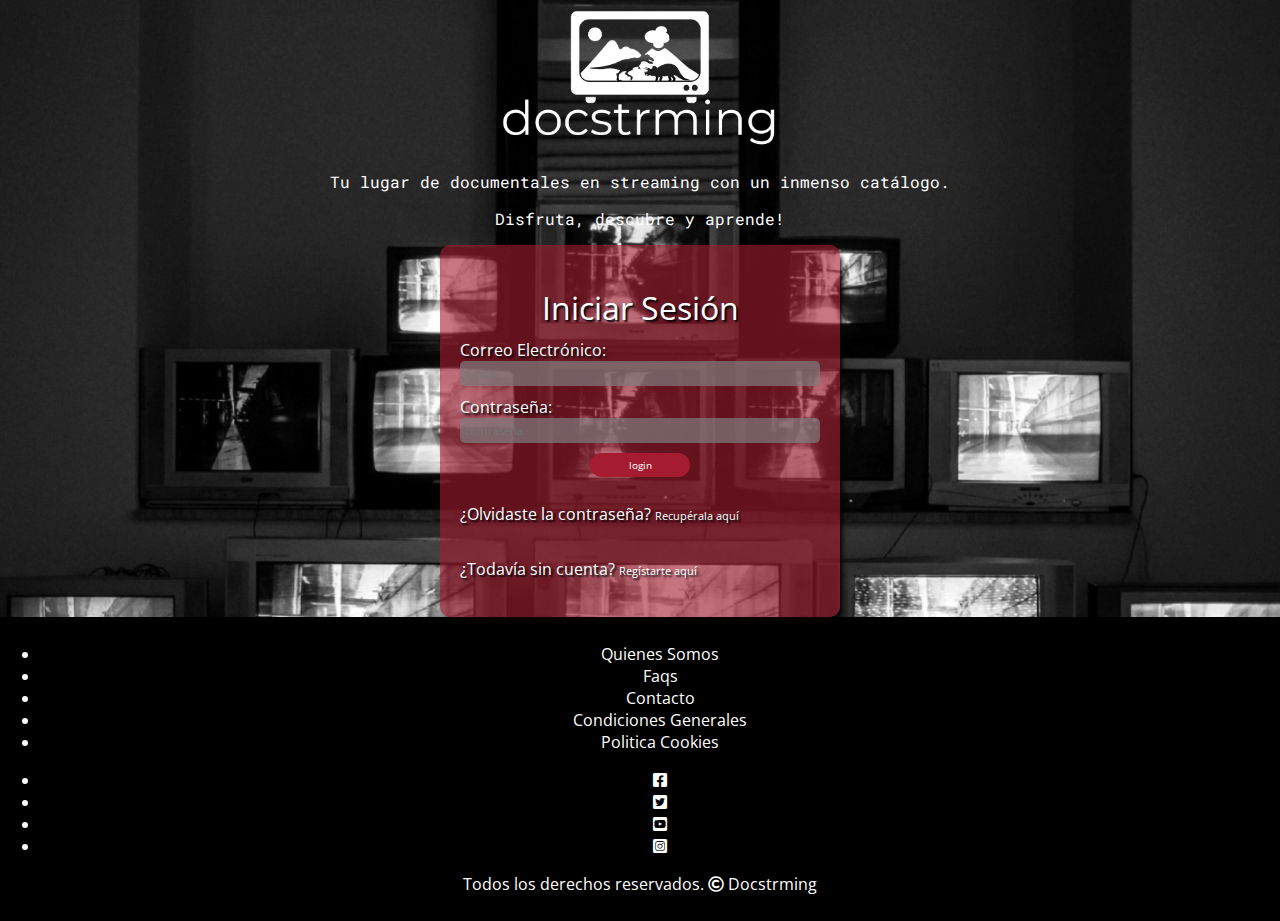
<file: index.html>
<!DOCTYPE html>
<html lang="en">
   <head>
      <meta charset="UTF-8" />
      <meta name="viewport" content="width=device-width, initial-scale=1.0" />
      <title>Docstrming</title>

      <link
         rel="stylesheet"
         href="https://pro.fontawesome.com/releases/v5.13.0/css/all.css"
      />

      <link rel="stylesheet" href="./css/reset.css" />
      <link rel="stylesheet" href="./css/style.css" />
      <link rel="stylesheet" href="./css/botones.css" />
      <link rel="stylesheet" href="./css/login.css" />
      <link rel="stylesheet" href="./css/footer.css" />
   </head>
   <body class="body-login">
      <header class="login-header">
         <img src="./img/logo.png" alt="logo" />

         <div class="tag-line">
            <p>
               Tu lugar de documentales en streaming con un inmenso catálogo.
            </p>
            <p>Disfruta, descubre y aprende!</p>
         </div>
      </header>
      <main class="main">
         <form class="form-login" action="main.html">
            <h1>Iniciar Sesión</h1>
            <label for="email">Correo Electrónico:</label>
            <input type="email" id="email" placeholder="e-mail" required />
            <label for="pwd">Contraseña:</label>
            <input type="password" id="pwd" placeholder="contraseña" required />
            <button class="button" type="submit">login</button>
            <p>
               ¿Olvidaste la contraseña?
               <a href="#">Recupérala aquí</a>
            </p>

            <p>
               ¿Todavía sin cuenta?
               <a href="#">Regístarte aquí</a>
            </p>
         </form>
      </main>
      <footer class="footer">
         <div class="foo-wrapper">
            <aside class="web-links">
               <ul class="enlaces-list">
                  <li><a href="">Quienes Somos</a></li>
                  <li><a href="">Faqs</a></li>
                  <li><a href="">Contacto</a></li>
                  <li><a href="">Condiciones Generales</a></li>
                  <li><a href="">Politica Cookies</a></li>
               </ul>
            </aside>

            <aside class="social-links">
               <ul class="social-list">
                  <li>
                     <a
                        href="#"
                        target="_blank"
                        rel="noreferrer noopener"
                        class="social-link"
                     >
                        <i class="fab fa-facebook-square"></i>
                     </a>
                  </li>
                  <li>
                     <a
                        href="#"
                        target="_blank"
                        rel="noreferrer noopener"
                        class="social-link"
                     >
                        <i class="fab fa-twitter-square"></i>
                     </a>
                  </li>
                  <li>
                     <a
                        href="#"
                        target="_blank"
                        rel="noreferrer noopener"
                        class="social-link"
                     >
                        <i class="fab fa-youtube-square"></i>
                     </a>
                  </li>
                  <li>
                     <a
                        href="#"
                        target="_blank"
                        rel="noreferrer noopener"
                        class="social-link"
                     >
                        <i class="fab fa-instagram-square"></i>
                     </a>
                  </li>
               </ul>
            </aside>
         </div>
         <p>
            Todos los derechos reservados.
            <a href="#"> <i class="far fa-copyright"></i> Docstrming</a>
         </p>
      </footer>
   </body>
</html>
</file>
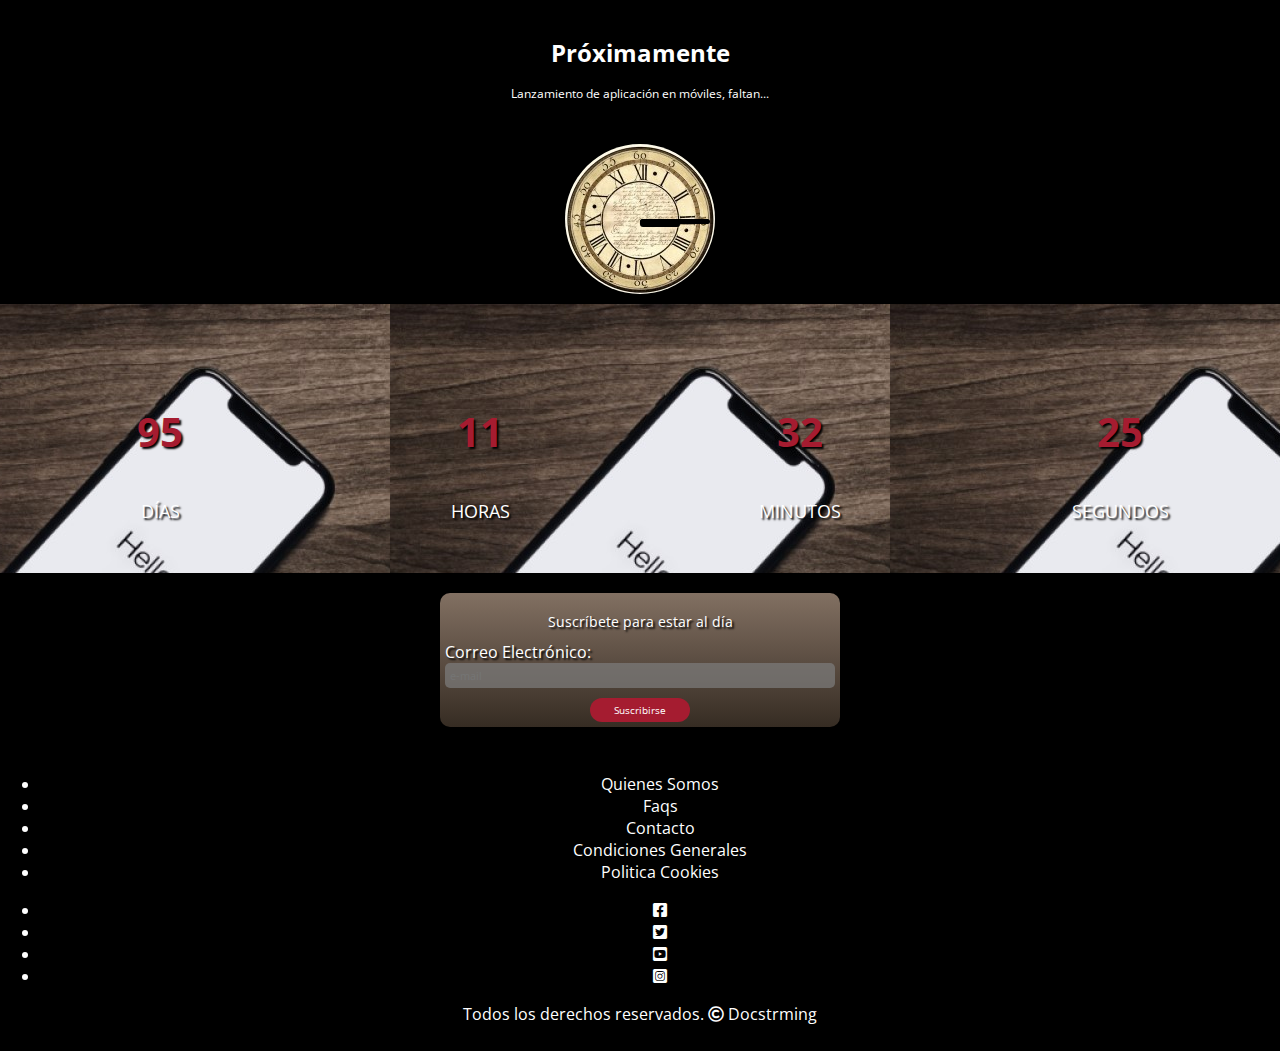
<file: comming.html>
<!DOCTYPE html>
<html lang="en">
   <head>
      <meta charset="UTF-8" />
      <meta name="viewport" content="width=device-width, initial-scale=1.0" />
      <title>Comming Soon</title>

      <link
         rel="stylesheet"
         href="https://pro.fontawesome.com/releases/v5.13.0/css/all.css"
      />

      <link rel="stylesheet" href="./css/reset.css" />
      <link rel="stylesheet" href="./css/style.css" />
      <link rel="stylesheet" href="./css/botones.css" />
      <link rel="stylesheet" href="./css/commingpage.css" />
      <link rel="stylesheet" href="./css/reloj.css" />
      <link rel="stylesheet" href="./css/footer.css" />
   </head>
   <body class="body-comming">
      <header class="comming-header">
         <h1>Próximamente</h1>
         <p>Lanzamiento de aplicación en móviles, faltan...</p>
      </header>
      <main class="main-comming">
         <div class="reloj">
            <div class="palo-hora"></div>
            <div class="palo-minutos"></div>
         </div>

         <section class="cuenta-sec">
            <ul class="cuenta-atras">
               <li>
                  <p class="numero">95</p>
                  días
               </li>
               <li>
                  <p class="numero">11</p>
                  horas
               </li>
               <li>
                  <p class="numero">32</p>
                  minutos
               </li>
               <li>
                  <p class="numero">25</p>
                  segundos
               </li>
            </ul>
         </section>
         <section>
            <form action="" class="form-suscripcion">
               <h3>Suscríbete para estar al día</h3>
               <label for="email">Correo Electrónico:</label>
               <input type="email" id="email" placeholder="e-mail" />
               <button class="button">Suscribirse</button>
            </form>
         </section>
      </main>
      <footer class="footer">
         <div class="foo-wrapper">
            <aside class="web-links">
               <ul class="enlaces-list">
                  <li><a href="">Quienes Somos</a></li>
                  <li><a href="">Faqs</a></li>
                  <li><a href="">Contacto</a></li>
                  <li><a href="">Condiciones Generales</a></li>
                  <li><a href="">Politica Cookies</a></li>
               </ul>
            </aside>

            <aside class="social-links">
               <ul class="social-list">
                  <li>
                     <a
                        href="#"
                        target="_blank"
                        rel="noreferrer noopener"
                        class="social-link"
                     >
                        <i class="fab fa-facebook-square"></i>
                     </a>
                  </li>
                  <li>
                     <a
                        href="#"
                        target="_blank"
                        rel="noreferrer noopener"
                        class="social-link"
                     >
                        <i class="fab fa-twitter-square"></i>
                     </a>
                  </li>
                  <li>
                     <a
                        href="#"
                        target="_blank"
                        rel="noreferrer noopener"
                        class="social-link"
                     >
                        <i class="fab fa-youtube-square"></i>
                     </a>
                  </li>
                  <li>
                     <a
                        href="#"
                        target="_blank"
                        rel="noreferrer noopener"
                        class="social-link"
                     >
                        <i class="fab fa-instagram-square"></i>
                     </a>
                  </li>
               </ul>
            </aside>
         </div>
         <p>
            Todos los derechos reservados.
            <a href="#"> <i class="far fa-copyright"></i> Docstrming</a>
         </p>
      </footer>
   </body>
</html>
</file>
<file: css/style.css>
@import url("https://fonts.googleapis.com/css2?family=Open+Sans:wght@400;700&family=Monoton&family=Roboto+Mono:ital,wght@1,300&display=swap");

:root {
   --max-width: 1400px;
   --menu-height: 80px;
   --color-primario: #a51c30;
   --color-secundario: #ac505e;
   --color-navbar: rgba(165, 28, 48, 0.4);
}
* {
   font-family: "Open Sans", Arial, Helvetica, sans-serif;
}
body {
   background-color: black;
   overflow-x: hidden;
}

input[type="email"],
input[type="password"] {
   margin-bottom: 1rem;
   background-color: rgba(125, 125, 125, 0.7);
   border: none;
   border-radius: 0.5rem;
   padding: 0.5rem;
   font-size: 1.1rem;
}
.main {
   max-width: var(--max-width);
   margin: 0 auto;
}
/* Secciones en general*/
.section {
   margin: 5rem auto;
   color: white;
   padding: 0 0.5rem;
}
.section > h1 {
   font-weight: normal;
   margin-bottom: 1rem;
   padding: 0 0.5rem;
   text-transform: uppercase;
   border-bottom: 1px solid white;
}

/* Secciones con degradado*/
.section.sec-degradada {
   background: rgba(0, 0, 0, 1);
   background: -moz-linear-gradient(
      top,
      rgba(0, 0, 0, 1) 0%,
      rgba(125, 125, 125, 1) 35%,
      rgba(125, 125, 125, 1) 67%,
      rgba(0, 0, 0, 1) 100%
   );
   background: -webkit-gradient(
      left top,
      left bottom,
      color-stop(0%, rgba(0, 0, 0, 1)),
      color-stop(35%, rgba(125, 125, 125, 1)),
      color-stop(67%, rgba(125, 125, 125, 1)),
      color-stop(100%, rgba(0, 0, 0, 1))
   );
   background: -webkit-linear-gradient(
      top,
      rgba(0, 0, 0, 1) 0%,
      rgba(125, 125, 125, 1) 35%,
      rgba(125, 125, 125, 1) 67%,
      rgba(0, 0, 0, 1) 100%
   );
   background: -o-linear-gradient(
      top,
      rgba(0, 0, 0, 1) 0%,
      rgba(125, 125, 125, 1) 35%,
      rgba(125, 125, 125, 1) 67%,
      rgba(0, 0, 0, 1) 100%
   );
   background: -ms-linear-gradient(
      top,
      rgba(0, 0, 0, 1) 0%,
      rgba(125, 125, 125, 1) 35%,
      rgba(125, 125, 125, 1) 67%,
      rgba(0, 0, 0, 1) 100%
   );
   background: linear-gradient(
      to bottom,
      rgba(0, 0, 0, 1) 0%,
      rgba(125, 125, 125, 1) 35%,
      rgba(125, 125, 125, 1) 67%,
      rgba(0, 0, 0, 1) 100%
   );
   filter: progid:DXImageTransform.Microsoft.gradient( startColorstr='#000000', endColorstr='#000000', GradientType=0 );
   margin-left: calc(50% - 50vw);
   margin-right: calc(50% - 50vw);
}
.sec-degradada > h1 {
   margin: 0 auto;
   max-width: var(--max-width);
}
</file>
<file: css/botones.css>
/* Botones */
.button {
   padding: 0.5rem 1rem;
   background-color: var(--color-primario);
   border-radius: 21px;
   color: white;
   border: none;
   font-size: 1rem;
   transition: all 0.3s ease-in-out;
}
.btn-hollow {
   background-color: transparent;
   border: 2px solid white;
}
.btn-transparent {
   background-color: transparent;
   font-size: 1.2rem;
}
@media (min-width: 768px) {
   .button:hover {
      background-color: var(--color-secundario);
      cursor: pointer;
   }
   .btn-hollow:hover {
      border: 2px solid var(--color-primario);
      background-color: var(--color-primario);
   }
   .btn-transparent:hover {
      background-color: transparent;
      color: var(--color-primario);
   }
}
</file>
<file: css/login.css>
/* Ajusto página al 100vh y llevamos el footer al final */
.body-login {
   display: flex;
   flex-direction: column;
   height: 100vh;
}
.main {
   flex-basis: 100%;
   width: 100%;
}

.login-header {
   text-align: center;
}
.login-header img {
   height: 150px;
}

.login-header .tag-line {
   margin-bottom: 1rem;
   color: white;
}
.tag-line p {
   font-family: "Roboto Mono", "Times New Roman", Times, serif;
}

.form-login {
   background-color: rgba(165, 28, 48, 0.6);
   color: white;
   text-shadow: 2px 2px 2px black;
   display: flex;
   flex-direction: column;
   margin: 0 1rem 4rem 1rem;
   padding: 0.5rem;
   border-radius: 1rem;
}

.form-login h1 {
   text-align: center;
   margin-bottom: 1rem;
   font-weight: normal;
}

.form-login button {
   margin-bottom: 1rem;
}

.form-login a {
   margin-bottom: 1rem;
   text-decoration: none;
   font-size: 1.1rem;
   color: white;
   display: block;
   line-height: 2rem;
}

@media (min-width: 768px) {
   .body-login {
      background-image: url("../img/login-bg.jpg");
      background-position: top center;
      background-size: cover;
   }
   .form-login {
      width: 400px;
      padding: 2rem;
      margin: 0 auto;

      -webkit-box-shadow: 6px 6px 5px -4px rgba(0, 0, 0, 1);
      -moz-box-shadow: 6px 6px 5px -4px rgba(0, 0, 0, 1);
      box-shadow: 6px 6px 5px -4px rgba(0, 0, 0, 1);
   }
   .form-login button {
      margin-left: auto;
      margin-right: auto;
      width: 10rem;
   }
   .form-login a {
      display: inline;
   }
   .form-login a:hover {
      color: var(--color-primario);
   }
}
</file>
<file: css/footer.css>
.footer {
   background-color: black;
   color: white;
   text-align: center;
   padding: 1rem 0;
}

.footer a {
   color: white;
   text-decoration: none;
}

.footer a:hover {
   color: var(--color-primario);
}
</file>
<file: css/commingpage.css>
.body-comming {
   color: white;
   display: flex;
   flex-direction: column;
   height: 100vh;
}

.main-comming {
   width: 100%;
   flex-basis: 100%;
}

.comming-header {
   text-align: center;
   padding: 2rem 0;
   font-size: 1.2rem;
}

.cuenta-sec {
   background-image: url(../img/contador-bg.jpg);
   background-position: top center;
   padding: 1rem 0;
}
.cuenta-atras {
   list-style: none;
   padding: 0;
   margin: 0;
   display: flex;
   text-align: center;
   text-transform: uppercase;
   justify-content: space-evenly;
   flex-wrap: wrap;
   text-shadow: 2px 2px 2px black;
}
.cuenta-atras > li {
   flex-basis: 50%;
   margin-top: 1rem;
}
.cuenta-atras .numero {
   font-size: 2.8rem;
   font-weight: bold;
   color: var(--color-primario);
}

.form-suscripcion {
   display: flex;
   flex-direction: column;
   margin: 2rem 0.5rem;
   padding: 0.5rem;
   border-radius: 1rem;
   text-shadow: 2px 2px 2px black;

   background: rgba(130, 112, 98, 1);
   background: -moz-linear-gradient(
      top,
      rgba(130, 112, 98, 1) 0%,
      rgba(54, 44, 35, 1) 100%
   );
   background: -webkit-gradient(
      left top,
      left bottom,
      color-stop(0%, rgba(130, 112, 98, 1)),
      color-stop(100%, rgba(54, 44, 35, 1))
   );
   background: -webkit-linear-gradient(
      top,
      rgba(130, 112, 98, 1) 0%,
      rgba(54, 44, 35, 1) 100%
   );
   background: -o-linear-gradient(
      top,
      rgba(130, 112, 98, 1) 0%,
      rgba(54, 44, 35, 1) 100%
   );
   background: -ms-linear-gradient(
      top,
      rgba(130, 112, 98, 1) 0%,
      rgba(54, 44, 35, 1) 100%
   );
   background: linear-gradient(
      to bottom,
      rgba(130, 112, 98, 1) 0%,
      rgba(54, 44, 35, 1) 100%
   );
   filter: progid:DXImageTransform.Microsoft.gradient( startColorstr='#827062', endColorstr='#362c23', GradientType=0 );
}
.form-suscripcion > h3 {
   text-align: center;
   margin-bottom: 1rem;
   font-weight: normal;
   font-size: 1.4rem;
}

@media (min-width: 768px) {
   .form-suscripcion {
      max-width: 400px;
      margin: 2rem auto;
   }
   .form-suscripcion button {
      width: 10rem;
      margin-left: auto;
      margin-right: auto;
   }
   .cuenta-atras {
      flex-wrap: nowrap;
      font-size: 1.8rem;
      margin: 4rem auto;
      max-width: var(--max-width);
   }
   .cuenta-atras .numero {
      font-size: 4rem;
   }
}
</file>
<file: css/reloj.css>
/* Reloj de la página de comming soon */

.reloj {
   width: 150px;
   height: 150px;
   position: relative;
   margin: 1rem auto;
   background-image: url(../img/reloj.jpg);
   background-color: white;
   border-radius: 50%;
}
.palo-hora,
.palo-minutos {
   background-color: black;
   border-radius: 3px;
   position: absolute;
   top: 50%;
   left: 50%;
}

.palo-hora {
   width: 40px;
   height: 8px;
   animation: rotateAgujas 60s;
   animation-iteration-count: infinite;
}

.palo-minutos {
   width: 70px;
   height: 5px;
   animation: rotateAgujas 30s;
   animation-iteration-count: infinite;
}

@keyframes rotateAgujas {
   0% {
      transform: rotate(0deg);
      transform-origin: center left;
   }
   25% {
      transform: rotate(90deg);
      transform-origin: center left;
   }
   50% {
      transform: rotate(180deg);
      transform-origin: center left;
   }
   75% {
      transform: rotate(270deg);
      transform-origin: center left;
   }
   100% {
      transform: rotate(359deg);
      transform-origin: center left;
   }
}

.rotateAgujas {
   animation-name: rotateAgujas;
}
</file>
